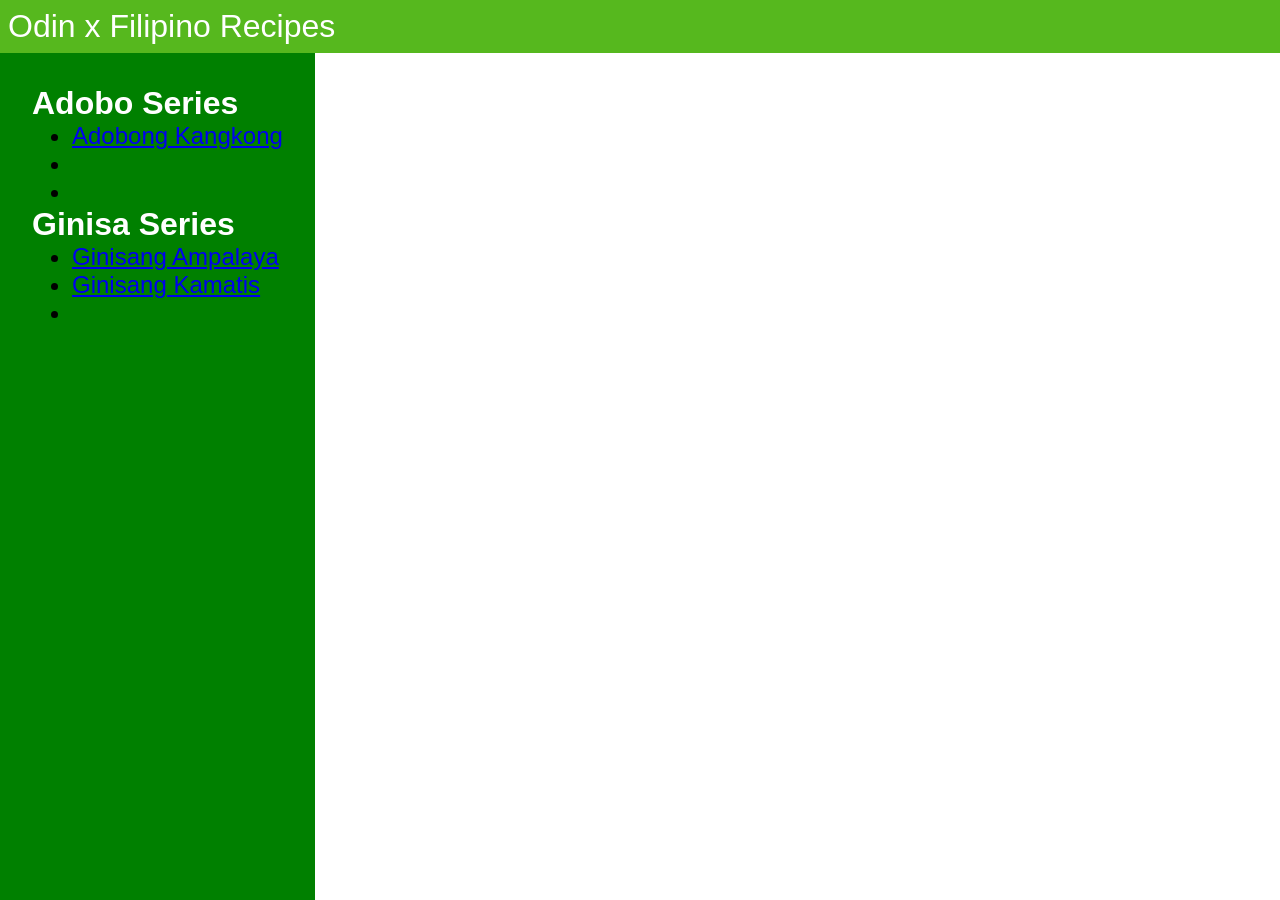
<file: index.html>
<!doctype html>
<html lang="en">
  <head>
    <meta charset="UTF-8" />
    <meta name="viewport" content="width=device-width, initial-scale=1.0" />
    <link rel="stylesheet" href="styles.css" />
    <title>Odin-Recipes</title>
  </head>
  <body>
    <div class="header">
      <div class="logo">Odin x Filipino Recipes</div>
    </div>
    <div class="body">
      <div class="sidebar">
        <div class="list">
          <h1 class="head">Adobo Series</h1>
          <div class="point">
            <ul>
              <li>
                <a
                  href="/pages/Ado_Kangkong.html"
                  target="_blank"
                  rel="noreferrer"
                  >Adobong Kangkong</a
                >
              </li>
              <li></li>
              <li></li>
            </ul>
          </div>
          <h1 class="head">Ginisa Series</h1>
          <div class="point">
            <ul>
              <li>
                <a
                  href="/pages/Gin_Ampalaya.html"
                  target="_blank"
                  rel="noreferrer"
                  >Ginisang Ampalaya</a
                >
              </li>
              <li>
                <a
                  href="/pages/Gin_Kamatis.html"
                  target="_blank"
                  rel="noreferrer"
                  >Ginisang Kamatis</a
                >
              </li>
              <li></li>
            </ul>
          </div>
        </div>
      </div>
    </div>
  </body>
</html>
</file>
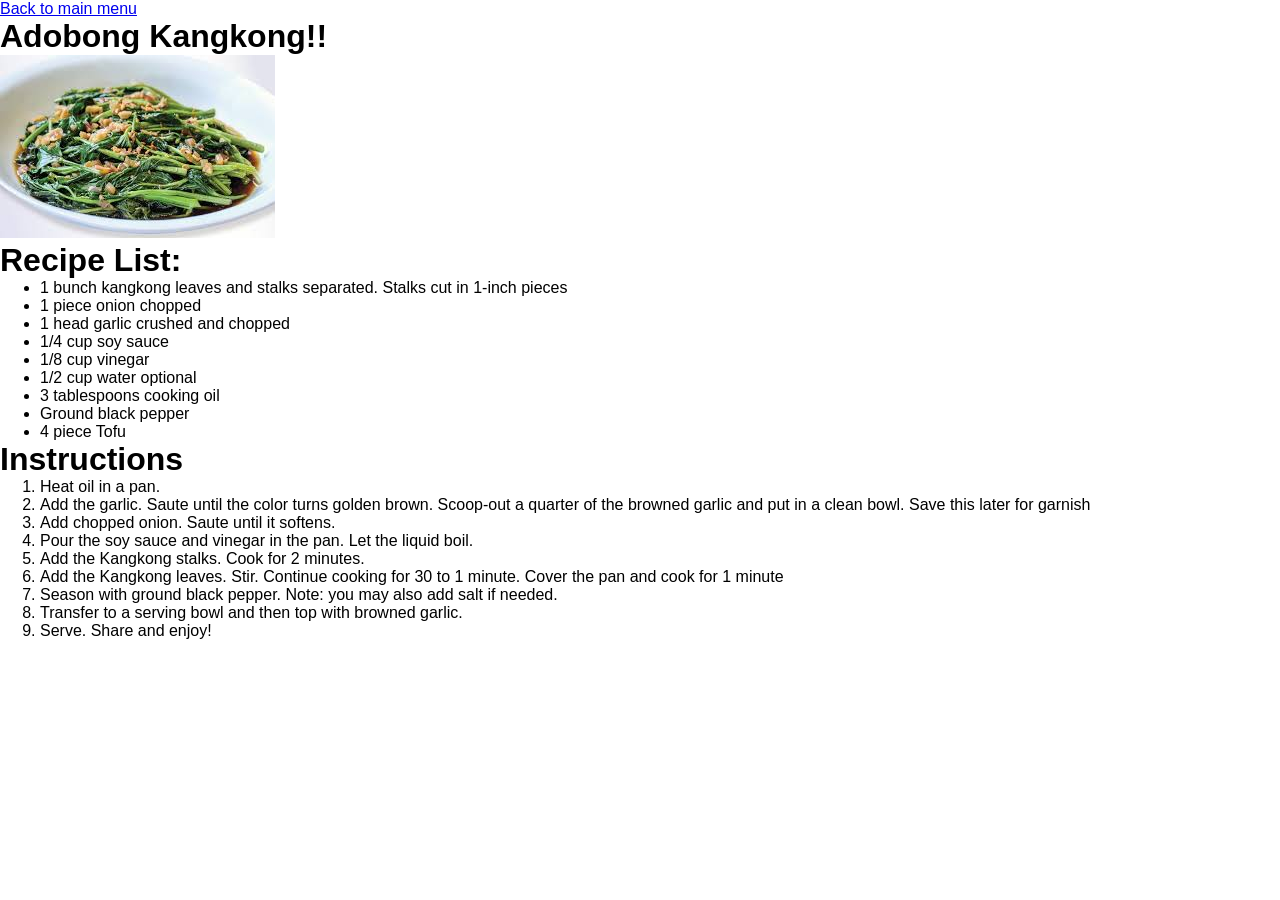
<file: pages/Ado_Kangkong.html>
<!doctype html>
<html lang="en">
  <head>
    <meta charset="UTF-8" />
    <meta name="viewport" content="width=device-width, initial-scale=1.0" />
    <title>Adobong Kangkong</title>
    <link rel="stylesheet" href="../styles.css" />
  </head>
  <body>
    <div class="topmenu">
      <a href="../index.html" class="backmenu"> Back to main menu</a>
    </div>
    <div class="box-first">
      <h1 class="toph">Adobong Kangkong!!</h1>
    </div>
    <div class="container">
      <div class="item">
        <img
          src="../images/Ado_kangkong.png"
          alt="Adobong Kangkong"
        />
      </div>
      <div class="right-menu">
        <h1>Recipe List:</h1>
        <div class="item">
          <ul>
            
            <li>
              1 bunch kangkong leaves and stalks separated. Stalks cut in 1-inch
              pieces
            </li>
            <li>1 piece onion chopped</li>
            <li>1 head garlic crushed and chopped</li>
            <li>1/4 cup soy sauce</li>
            <li>1/8 cup vinegar</li>
            <li>1/2 cup water optional</li>
            <li>3 tablespoons cooking oil</li>
            <li>Ground black pepper</li>
            <li>4 piece Tofu</li>
          </ul>
        </div>
        <h1>Instructions</h1>
        <div class="item">
          <ol>
            
            <li>Heat oil in a pan.</li>
            <li>
              Add the garlic. Saute until the color turns golden brown.
              Scoop-out a quarter of the browned garlic and put in a clean bowl.
              Save this later for garnish
            </li>
            <li>Add chopped onion. Saute until it softens.</li>
            <li>
              Pour the soy sauce and vinegar in the pan. Let the liquid boil.
            </li>
            <li>Add the Kangkong stalks. Cook for 2 minutes.</li>
            <li>
              Add the Kangkong leaves. Stir. Continue cooking for 30 to 1
              minute. Cover the pan and cook for 1 minute
            </li>
            <li>
              Season with ground black pepper. Note: you may also add salt if
              needed.
            </li>
            <li>
              Transfer to a serving bowl and then top with browned garlic.
            </li>
            <li>Serve. Share and enjoy!</li>
          </ol>
        </div>
      </div>
    </div>
  </body>
</html>
</file>
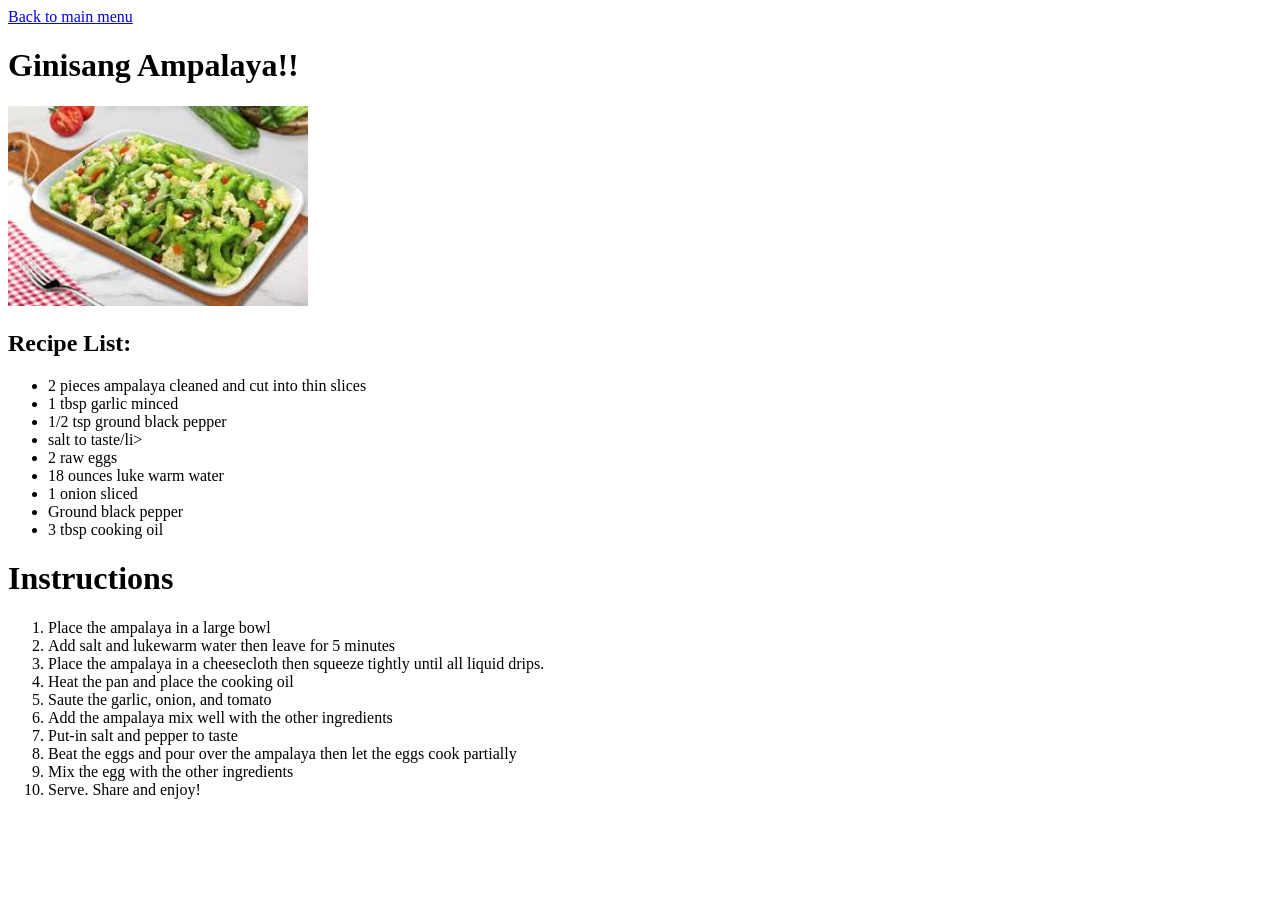
<file: pages/Gin_Ampalaya.html>
<!doctype html>
<html lang="en">
  <head>
    <meta charset="UTF-8" />
    <meta name="viewport" content="width=device-width, initial-scale=1.0" />
    <title>Ginisang Ampalaya</title>
  </head>
  <body>
    <a href="../index.html"> Back to main menu</a>
    <h1>Ginisang Ampalaya!!</h1>
    <img
      src="../images/Gin_Ampalaya.png"
      alt="Ginisang Ampalaya"
      height="200"
      width="300"
    />
    
    <div class="container">
        <h2>Recipe List:</h2>
      <ul>
        <li>2 pieces ampalaya cleaned and cut into thin slices</li>
        <li>1 tbsp garlic minced</li>
        <li>1/2 tsp ground black pepper</li>
        <li>salt to taste/li></li>
        <li>2 raw eggs</li>
        <li>18 ounces luke warm water</li>
        <li>1 onion sliced</li>
        <li>Ground black pepper</li>
        <li>3 tbsp cooking oil</li>
      </ul>
    </div>
    <h1>Instructions</h1>
    <ol>
      <li>Place the ampalaya in a large bowl</li>
      <li>Add salt and lukewarm water then leave for 5 minutes</li>
      <li>
        Place the ampalaya in a cheesecloth then squeeze tightly until all
        liquid drips.
      </li>
      <li>Heat the pan and place the cooking oil</li>
      <li>Saute the garlic, onion, and tomato</li>
      <li>Add the ampalaya mix well with the other ingredients</li>
      <li>Put-in salt and pepper to taste</li>
      <li>
        Beat the eggs and pour over the ampalaya then let the eggs cook
        partially
      </li>
      <li>Mix the egg with the other ingredients</li>
      <li>Serve. Share and enjoy!</li>
    </ol>
  </body>
</html>
</file>
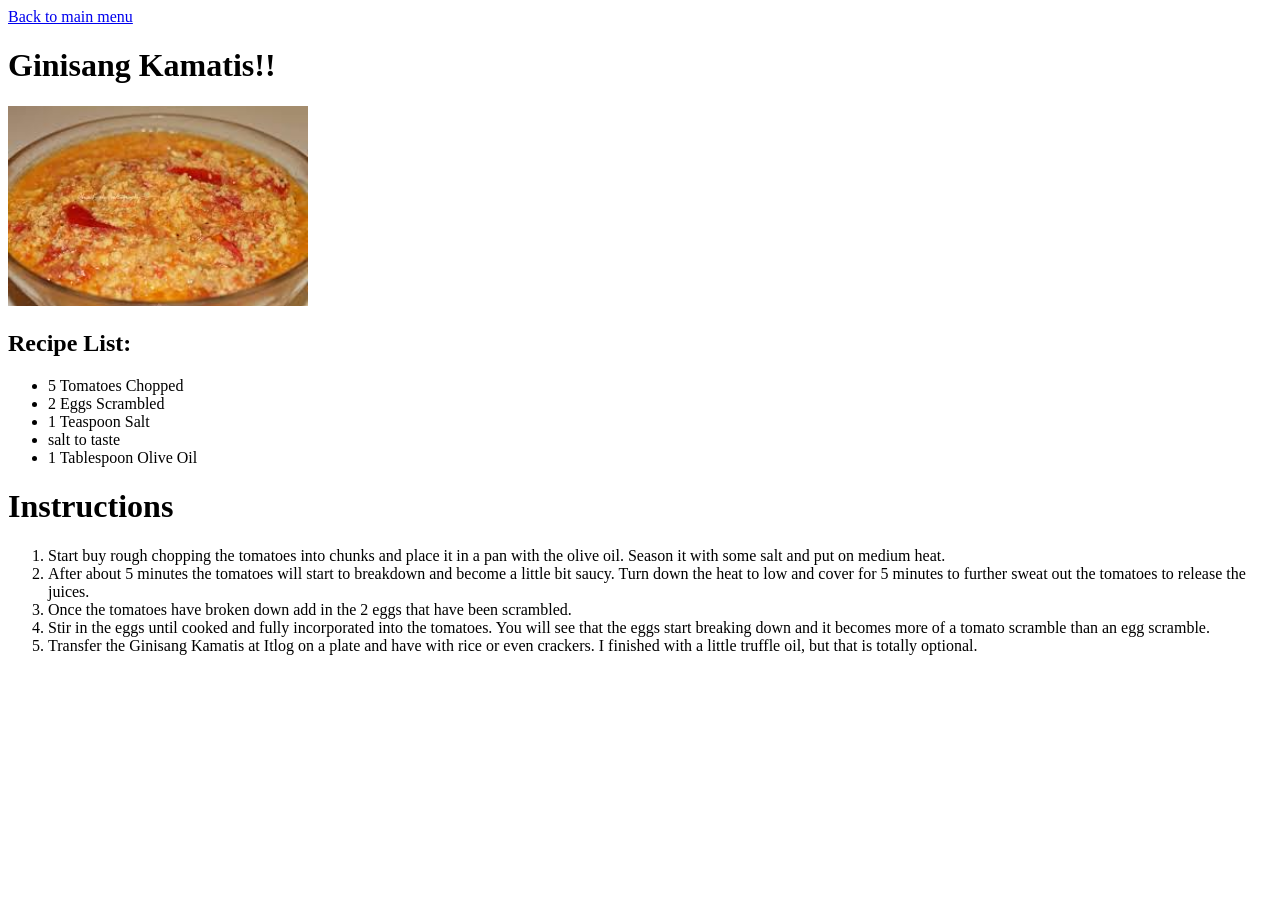
<file: pages/Gin_Kamatis.html>
<!DOCTYPE html>
<html lang="en">
<head>
    <meta charset="UTF-8">
    <meta name="viewport" content="width=device-width, initial-scale=1.0">
    <title>Ginisang Kamatis</title>
</head>
<body>
    <a href="../index.html"> Back to main menu</a>
    <h1>Ginisang Kamatis!!</h1>
    <img src="../images/Gin_Kamatis.png" alt="Ginisang Kamatis" height="200" width="300">    
    <h2>Recipe List:</h2>
    <ul>
        <li>5 Tomatoes Chopped</li>
        <li>2 Eggs Scrambled</li>
        <li>1 Teaspoon Salt</li>
        <li>salt to taste</li>
        <li>1 Tablespoon Olive Oil</li>
    </ul>
    <h1>Instructions</h1>
    <ol>
        <li>Start buy rough chopping the tomatoes into chunks and place it in a pan with the olive oil.  Season it with some salt and put on medium heat.</li>
        <li>After about 5 minutes the tomatoes will start to breakdown and become a little bit saucy.  Turn down the heat to low and cover for 5 minutes to further sweat out the tomatoes to release the juices.</li>
        <li>Once the tomatoes have broken down add in the 2 eggs that have been scrambled.</li>
        <li>Stir in the eggs until cooked and fully incorporated into the tomatoes.  You will see that the eggs start breaking down and it becomes more of a tomato scramble than an egg scramble.</li>
        <li>Transfer the Ginisang Kamatis at Itlog on a plate and have with rice or even crackers.  I finished with a little truffle oil, but that is totally optional.</li>
    </ol>
</body>
</html>
</file>
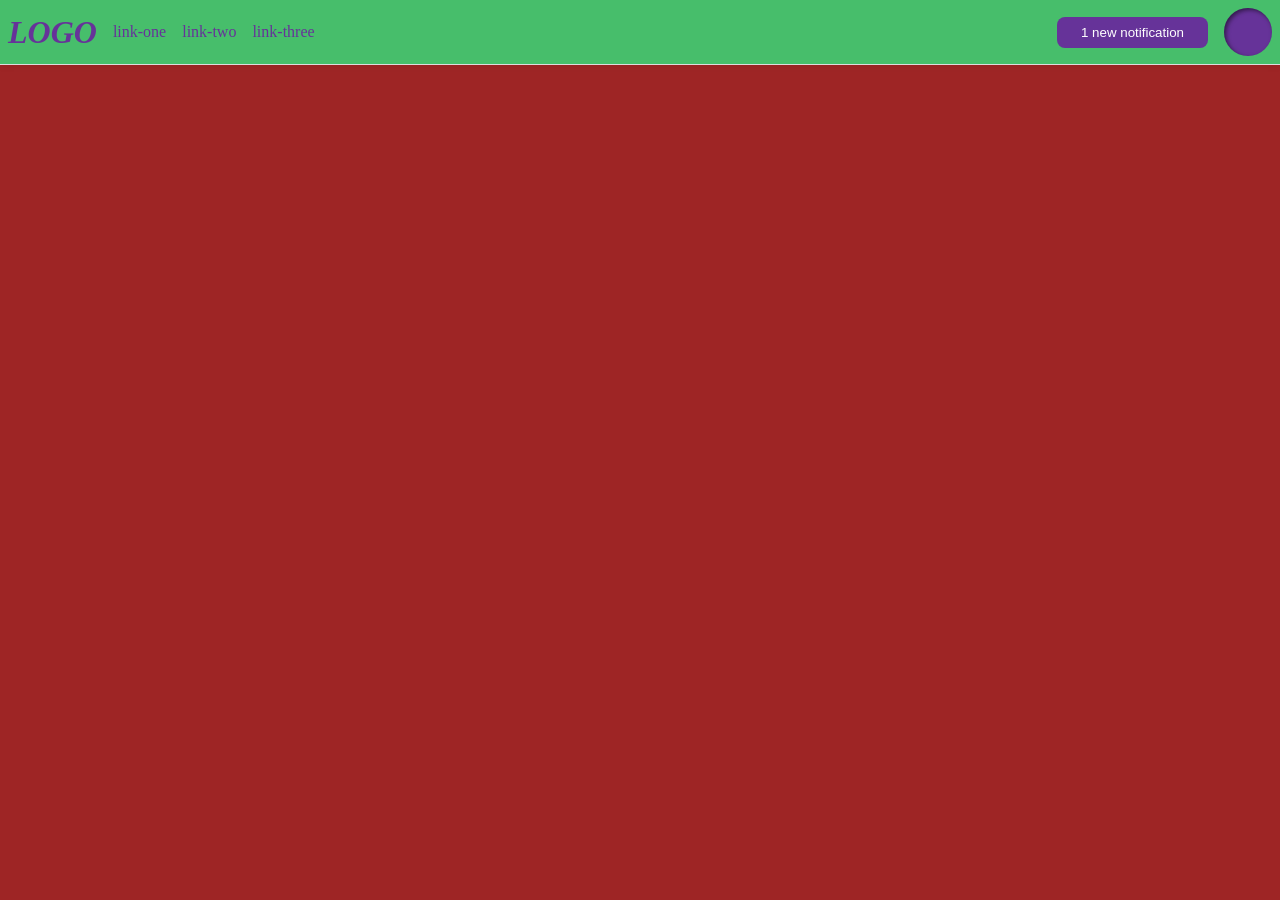
<file: pages/text.html>
<!doctype html>
<html lang="en">
  <head>
    <meta charset="UTF-8" />
    <meta name="viewport" content="width=device-width, initial-scale=1.0" />
    <title>Document</title>
    <link rel="stylesheet" href="../styl.css" />
  </head>
  <body>
    <div class="header">
      <div class="left">
        <div class="logo">
          LOGO
        </div>
        <ul class="links">
          <li><a href="https://google.com">link-one</a></li>
          <li><a href="https://google.com">link-two</a></li>
          <li><a href="https://google.com">link-three</a></li>
        </ul>
      </div>
      <div class="right">
        <button class="notifications">
          1 new notification
        </button>
        <div class="profile-image"></div>
      </div>
    </div>
  </body>
</html>
</file>
<file: styles.css>
* {
    font-family: -apple-system, BlinkMacSystemFont, 'Segoe UI', Roboto, Oxygen, Ubuntu, Cantarell, 'Open Sans', 'Helvetica Neue', sans-serif;
    margin: 0;
}

body {
    display: flex;
    flex-direction: column;
    min-height: 100vh;
}

.body {
    flex: 1;
    display: flex;
}


.header {
    background-color: rgb(86, 184, 30);
    padding: 0.5rem;

}

.logo {
    font-size: 2rem;
    color: white;

}

.head {

    font-size: 2rem;
    color: rgb(255, 255, 255);
    
    
}


.sidebar {
    background-color: green;
    box-sizing: border-box;
    flex-shrink: 0;
    padding: 2rem;
    
}

.point {
    font-size: 1.5rem;
    padding: 2;
}
</file>
<file: styl.css>
body {
  margin: 0;
  background: #9e2525;
  font-family: Besley, serif;
}

.header {
  background: rgb(71, 190, 107);
  border-bottom: 1px solid #ddd;
  box-shadow: 0 0 8px rgba(0,0,0,.1);
}

.profile-image {
  background: rebeccapurple;
  box-shadow: inset 2px 2px 4px rgba(0,0,0,.5);
  border-radius: 50%;
  width: 48px;
  height:  48px;
}

.logo {
  color: rebeccapurple;
  font-size: 32px;
  font-weight: 900;
  font-style: italic;
}

button {
  border: none;
  border-radius: 8px;
  background: rebeccapurple;
  color: white;
  padding: 8px 24px;
}

a {
  /* this removes the line under our links */
  text-decoration: none;
  color: rebeccapurple;
}

ul {
  list-style-type: none;
}

/* SOLUTION */

.header {
  display: flex;
  justify-content: space-between;
  padding: 8px;
}

ul {
  display: flex;
  margin: 0;
  padding: 0;
  gap: 16px;
}

.left, .right {
  display: flex;
  align-items: center;
  gap: 16px;
}
</file>
